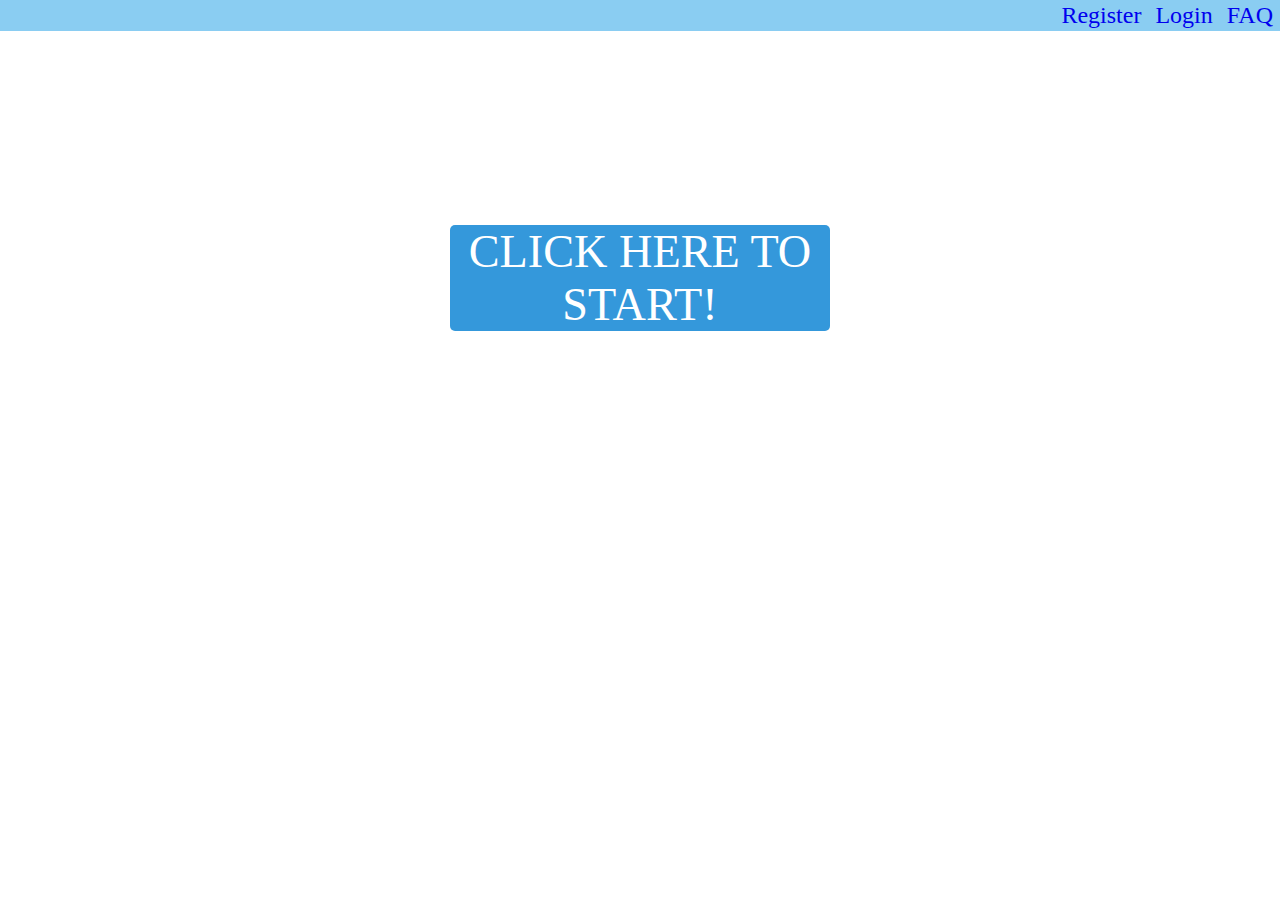
<file: index.html>
<!DOCTYPE html>
<html lang="en">

<head>
    <meta charset="UTF-8">
    <meta name="viewport" content="width=device-width, initial-scale=1.0">
    <title>IronHacker Status</title>
    <link rel="stylesheet" href="css/main.css">
    <link rel="stylesheet" href="//brick.a.ssl.fastly.net/Roboto:400" />
</head>

<body>

    <nav class="nav-bar">
        <ul>
            <li class="title-register"><a href="signup.html">Register</a></li>
            <li class="title-register"><a href="login.html">Login</a></li>
            <li class="title-register"><a href="faq.html">FAQ</a></li>
        </ul>
    </nav>
    <header class="nav-bar-header">
        <div class="titulo-login">
            <h1>Welcome to Ironhacker Status!</h1>
        </div>
    </header>
    <section id="intro">
        <div class="start-button">
            <p class="start"><a class="start" href="questions.html"> Click here to Start!</a></p>
        </div>
        <div class="text-divintro">
            <p class="text-intro">The app that will show how you feel during the bootcamp!</p>
            <p class="text-intro">Press click Start and answer few questions to obtain the result</p>
        </div>
    </section>
    <script src="scripts/Animations.js"></script>
</body>

</html>
</file>
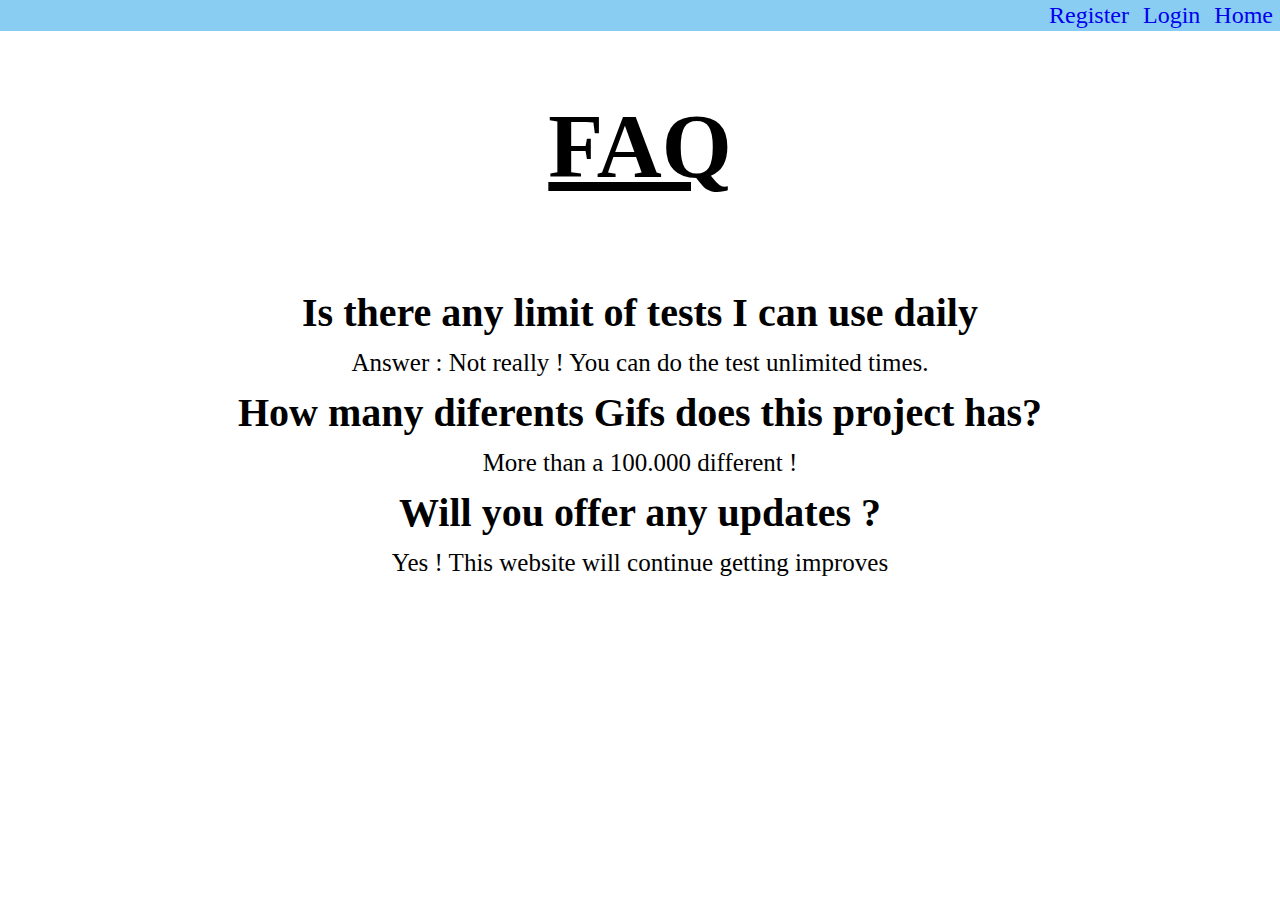
<file: faq.html>
<!DOCTYPE html>
<html lang="en">
<head>
    <meta charset="UTF-8">
    <meta name="viewport" content="width=device-width, initial-scale=1.0">
    <title>FAQ</title>
    <link rel="stylesheet" href="css/faq.css">
</head>
<body>
    <header class="nav-bar-header">
        <nav class="nav-bar">
        <ul>
            <li class ="home"><a href="signup.html">Register</a></li>
            <li class ="home"><a href="login.html">Login</a></li>
            <li class ="home"><a href="index.html">Home</a></li>
          </ul>
        </nav>
        <div class="titulo-login">
            <h1>FAQ</h1>
        </div>
    </header>
    <div class="questionsFAQ">
        <h2> Is there any limit of tests I can use daily</h2>
        <p> Answer : Not really ! You can do the test unlimited times.</p>
        <h2>How many diferents Gifs does this project has? </h2>
        <p> More than a 100.000 different !</p>
        <h2> Will you offer any updates ?</h2>
        <p> Yes ! This website will continue getting improves</p>
    </div>
    
</body>
</html>
</file>
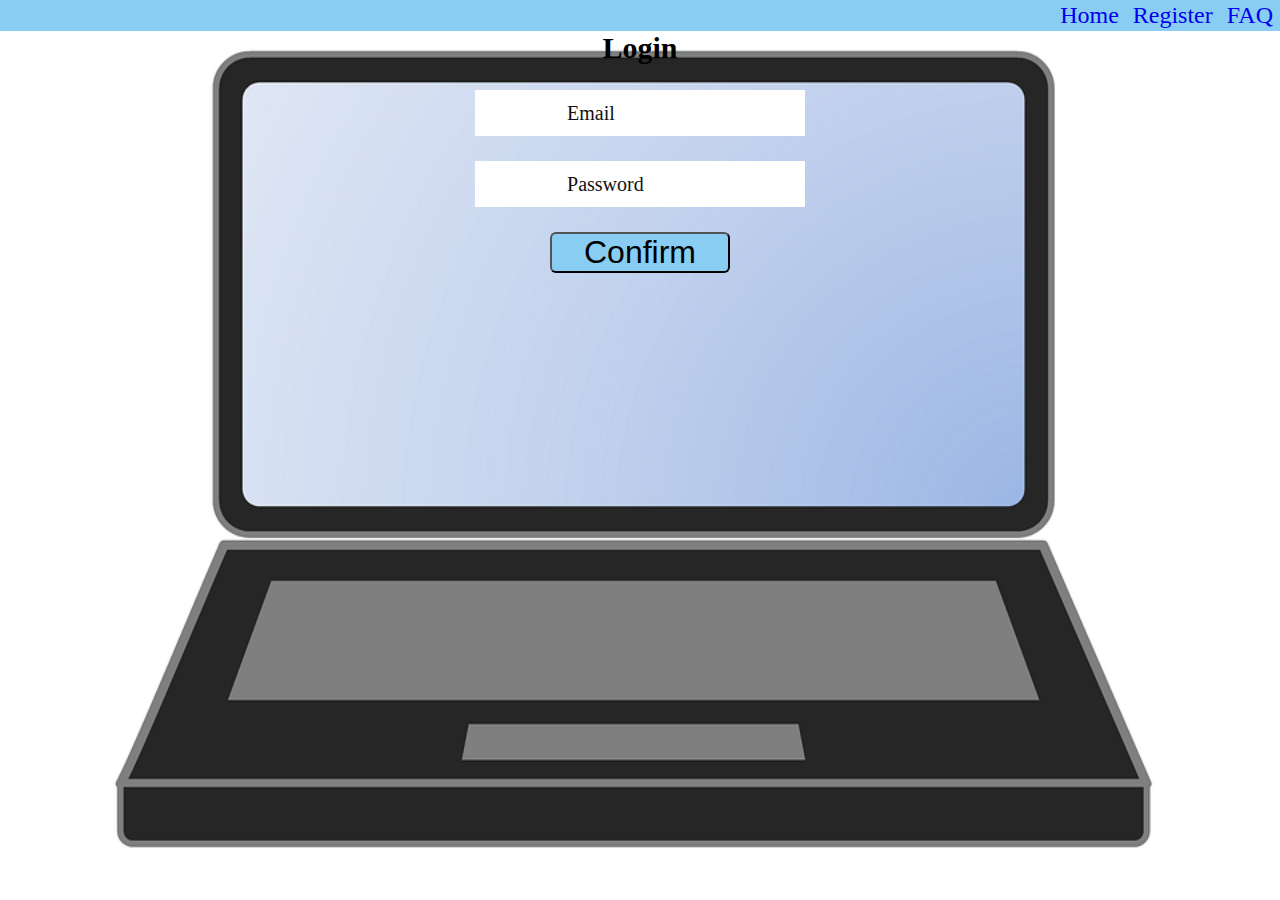
<file: login.html>
<!DOCTYPE html>
<html lang="es">

<head>
  <meta charset="UTF-8">
  <meta name="viewport" content="width=device-width, initial-scale=1, shrink-to-fit=no">
  <title>Login</title>
  <link rel="stylesheet" href="css/login.css">
</head>
<body>
<header>
  <div class="nav-bar-header">
  <nav class="nav-bar">
    <ul>
      <li class="home"><a href="index.html">Home</a></li>
      <li class="home"><a href="signup.html" class="selected">Register</a></li>
      <li class ="home"><a href="faq.html">FAQ</a></li>
    </ul>
  </nav>
</div>
</header>
<main>
  <section class="login"> 
      <h2 class="title-login">Login</h2>
    <div class="login" class="input-group">
      <form action="">
        <div class="input-group">
          <input type="email" id="email" placeholder="" />
          <label class="label" >Email</label>
        </div>
        <div class="input-group">
          <input type="password" id="password" placeholder="" />
          <label class="label">Password</label>
        </div>
        <button type="submit" class="button" id="login-button">Confirm</button>
      </form>
      <div class="message-container">
      </div>
    </div>
  </section>
</main>
  <script src="scripts/Login.js"></script>
  <script src="scripts/Database.js"></script>
  <script src="scripts/Animations.js"></script>
</body>

</html>
</file>
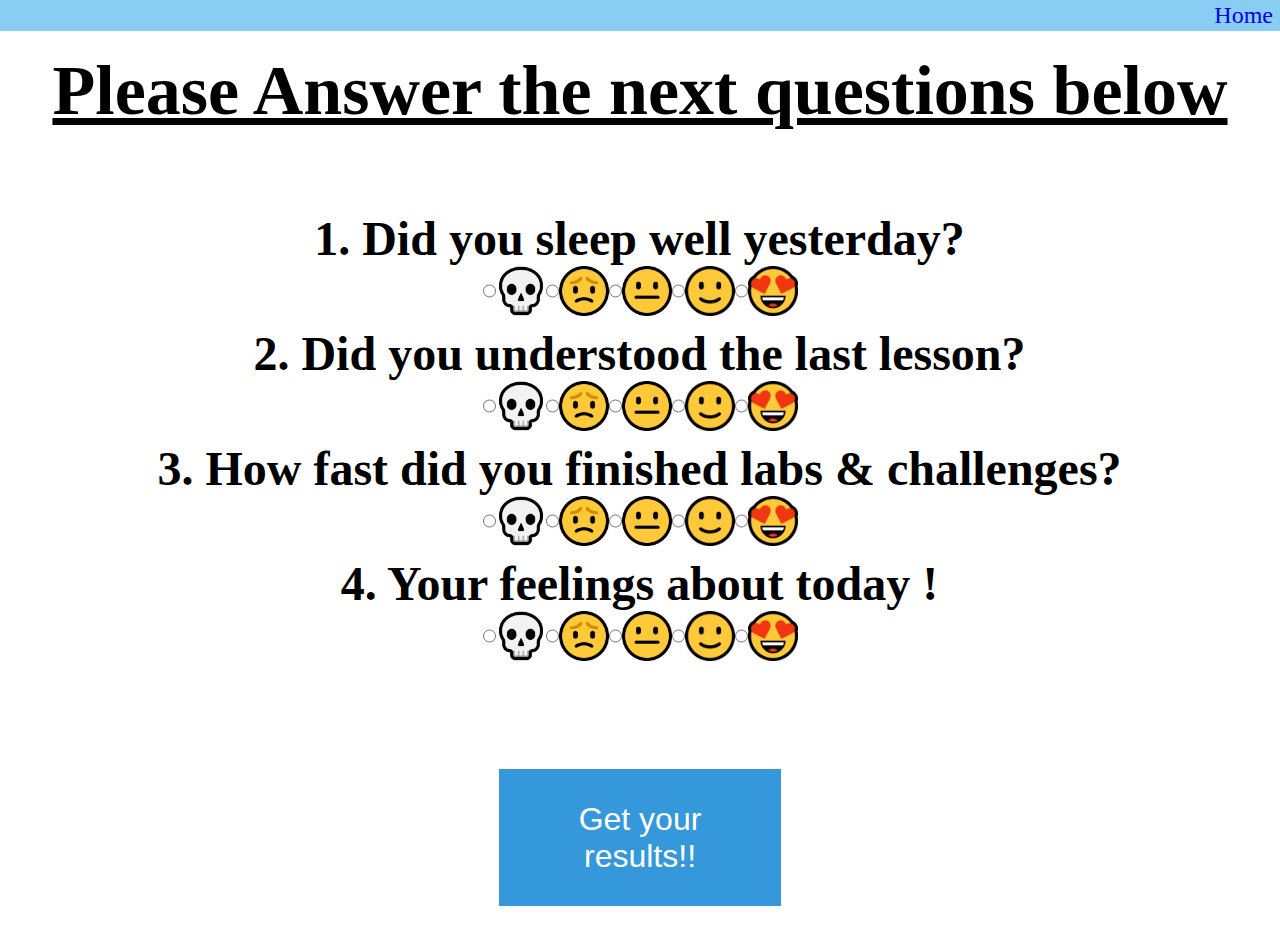
<file: questions.html>
<!DOCTYPE html>
<html lang="en">
<head>
    <meta charset="UTF-8">
    <meta name="viewport" content="width=device-width, initial-scale=1.0">
    <title>Questions</title>
    <link rel="stylesheet" href="css/questions.css">
    <link rel="stylesheet" href="//brick.a.ssl.fastly.net/Roboto:400"/>
</head>
<body>
  <nav class="nav-bar">
    <ul>
        <li class="title-register"><a href="index.html">Home</a></li>
    </ul>
</nav>
<section class="titleq">
  <h2 class="titleQuestion">Please Answer the next questions below</h2>
</section>
    <div class="questions">
        <div class="question">1. Did you sleep well yesterday?<br />
        </div>
        <div class="respuestas">
          <input type="radio" name="preg1" value= 1 /> <img class="emojis" src="./images/Emoji1.png" alt="emoji-dead"><br />
          <input type="radio" name="preg1" value= 2 /> <img class="emojis" src="./images/emoji2.png" alt="emoji-sad"><br />
          <input type="radio" name="preg1" value= 3 /> <img class="emojis" src="./images/emoji3.png" alt="emoji-neutral"><br />
          <input type="radio" name="preg1" value= 4 /> <img class="emojis" src="./images/emoji4.png" alt="emoji-happy"><br />
          <input type="radio" name="preg1" value= 5 /> <img class="emojis" src="./images/emoji5.png" alt="emoji-god"><br />
        </div>
        <div class="question">2. Did you understood the last lesson?<br />
        </div>
        <div class="respuestas">
          <input type="radio" name="preg2" value=1 /> <img class="emojis" src="./images/Emoji1.png" alt="emoji-dead"><br />
          <input type="radio" name="preg2" value=2 /> <img class="emojis" src="./images/emoji2.png" alt="emoji-sad"><br /> 
          <input type="radio" name="preg2" value=3 /> <img class="emojis" src="./images/emoji3.png" alt="emoji-neutral"><br />
          <input type="radio" name="preg2" value=4 /> <img class="emojis" src="./images/emoji4.png" alt="emoji-happy"><br />
          <input type="radio" name="preg2" value=5 /> <img class="emojis" src="./images/emoji5.png" alt="emoji-god"><br />
        </div>
        <div class="question">3. How fast did you finished labs & challenges?<br />
        </div>
        <div class="respuestas">
          <input type="radio" name="preg3" value=1 /> <img class="emojis" src="./images/Emoji1.png" alt="emoji-dead"><br />
          <input type="radio" name="preg3" value=2 /> <img class="emojis" src="./images/emoji2.png" alt="emoji-sad"><br />
          <input type="radio" name="preg3" value=3 /> <img class="emojis" src="./images/emoji3.png" alt="emoji-neutral"><br />
          <input type="radio" name="preg3" value=4 /> <img class="emojis" src="./images/emoji4.png" alt="emoji-happy"><br />
          <input type="radio" name="preg3" value=5 /> <img class="emojis" src="./images/emoji5.png" alt="emoji-god"><br />
        </div>
        <div class="question">4. Your feelings about today ! <br />
        </div>
        <div class="respuestas">
          <input type="radio"  class="score" name="preg4" value=1 /> <img class="emojis" src="./images/Emoji1.png" alt="emoji-dead"><br />
          <input type="radio"  class="score" name="preg4" value=2 /> <img class="emojis" src="./images/emoji2.png" alt="emoji-sad"><br />
          <input type="radio"  class="score" name="preg4" value=3 /> <img class="emojis" src="./images/emoji3.png" alt="emoji-neutral"><br />
          <input type="radio"  class="score" name="preg4" value=4 /> <img class="emojis" src="./images/emoji4.png" alt="emoji-happy"><br />
          <input type="radio"  class="score" name="preg4" value=5 /> <img class="emojis" src="./images/emoji5.png" alt="emoji-god"><br />
        </div>
      </div>
      <div>
        <button type="button" class="grow_ellipse" onclick="finalGif()">Get your results!!</button>
    </div>
    <script src="scripts/Apis.js"></script>
</body>
</html>
</file>
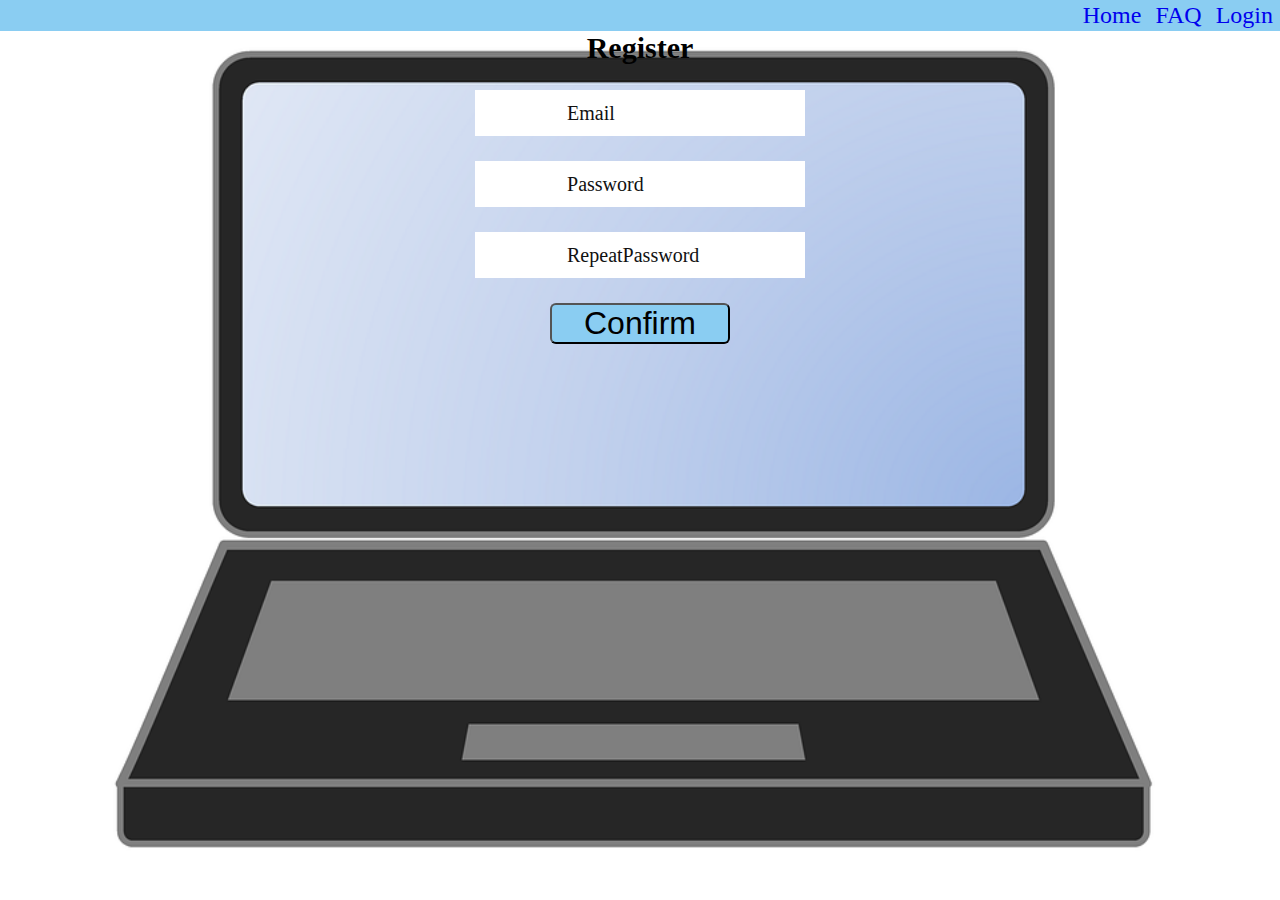
<file: signup.html>
<!DOCTYPE html>
<html lang="es">

<head>
  <meta charset="UTF-8">
  <meta name="viewport" content="width=device-width, initial-scale=1, shrink-to-fit=no">
  <title>Register</title>
  <link rel="stylesheet" href="css/register.css">
</head>

<body>
    <header>
      <div class="nav-bar-header">
        <nav class="nav-bar">
          <ul>
            <li class="home"><a href="index.html">Home</a></li>
            <li class="home"><a href="faq.html">FAQ</a></li>
            <li class="home"><a href="login.html">Login</a></li>
          </ul>
        </nav>
      </div>
    </header>
  <main>
    <section class="login">
      <h2 class="title-register">Register</h2>
      <div class="register" class="input-group">
        <form action="">
          <div class="input-group">
            <input type="email" id="email" placeholder="" />
            <label class="label">Email</label>
          </div>
          <div class="input-group">
            <input type="password" id="password" placeholder="" />
            <label class="label">Password</label>
          </div>
          <div class="input-group">
            <input type="password" id="repeat-password" placeholder="" />
            <label class="label">Repeat Password</label>
          </div>
          <button type="submit" class="button" id="signup-button">Confirm</button>
        </form>
        <div class="message-container">
        </div>
      </div>
    </section>
  </main>
  <script src="scripts/Signup.js"></script>
  <script src="scripts/User.js"></script>
  <script src="scripts/Database.js"></script>
  <script src="scripts/Validator.js"></script>
  <script src="scripts/Animations.js"></script>
</body>

</html>
</file>
<file: css/main.css>
*{
    margin:0;
    padding:0;
}
body{ 
    background-image: url(https://media.giphy.com/media/gGrLR11aNTwad41Qip/giphy.gif);
    background-size: 100%;

   }


/* ESTILO DE LA NAV BAR */
nav{
    display:flex;
    flex-direction: column;
    flex-wrap: nowrap;
    justify-content: center;
    align-items: flex-end;
    background-color:rgb(138,205,242);
}

.nav-bar-header{
    width: 100%;
    height: 100%;
    
}
.nav-bar ul{
    list-style-type: none;
    display: flex;
    flex-direction: row;
}

.nav-bar li{
    padding : 2px 7px 2px 7px;
    
}
.nav-bar a{
    text-decoration: none;

}
/* --------------------------------------------------------------- */

/* Titulo Principal */



/* Texto de introducción */




.title-register{
    font-size: 1.5em;
}

/* Botón Start :  */


.start{
    font-family: 'Roboto'; 
    text-transform: uppercase;
    color: #FFF;
    user-select: none;
    font-size : 1.7em;
    text-decoration: none;
    text-align: center;

}

.titleq{
    margin-right: auto;
    margin-right: auto;
}

@media (max-width: 600px){

    h1{
        text-align: center;
        font-size: 3em;
        color: white;
        text-decoration: underline;
        padding-top: 5%;
    }
    
        
    .start-button{
        display: flex;
        flex-direction: row;
        flex-wrap: nowrap;
        justify-content: center;
        align-items: center;
        align-content: center;
        background: #3498db;
        width: 380px;
        border-radius: 5px;
        margin-right: auto;
    margin-left: auto;
    }

    .text-divintro{
margin-top: 25%;
line-height: 35px;
    }
    .text-intro{
        font-size: 22px;
        color:white;
        text-align: center;
        }
    .titulo-login{
        margin-bottom: 50px;
        }
}

@media (min-width: 601px){
    h1{
        text-align: center;
        font-size: 70px;
        color: white;
        text-decoration: underline;
        padding-top: 5%;
    }
    .titulo-login{
        margin-bottom: 50px;
    }
    
    .text-intro{
        font-size: 35px;
        margin-top: 40px;
        color:white;
        text-align: center;
        
    }
    .start-button{
        display: flex;
        flex-direction: row;
        flex-wrap: nowrap;
        justify-content: center;
        align-items: center;
        align-content: center;
        background: #3498db;
        width: 380px;
        border-radius: 5px;
        margin-right: auto;
    margin-left: auto;
    }
    .text-divintro{
       line-height: 35px;
            }
    
}
</file>
<file: css/faq.css>
*{
    margin:0;
    padding:0;
}
body{ 
    background-image: url(https://media.giphy.com/media/l0CLV6LkWccT6CwG4/giphy.gif);
    background-position: center center;
    background-repeat: no-repeat;
    background-attachment: fixed;
    background-size: cover;
   }


.home{
    font-size: 1.5em;
}
   
nav{
    display:flex;
    flex-direction: column;
    flex-wrap: nowrap;
    justify-content: center;
    align-items: flex-end;
    background-color:rgb(138,205,242);
}

.nav-bar-header{
    width: 100%;
    height: 100%;
    
}
.nav-bar-header ul{
    list-style-type: none;
    display: flex;
    flex-direction: row;
}

.nav-bar-header li{
    padding : 2px 7px 2px 7px;
    
}
.nav-bar-header a{
    text-decoration: none;

}


h1{
    text-align: center;
    font-size: 35px;
    text-decoration: underline;
    padding-top: 5%;
}

.questionsFAQ{
    margin-left: 10%;
    margin-right: 10%;
    margin-top: 20%;
    line-height: 40px;
}

.questionsFAQ p{
    font-size: 20px;
    text-align: center;
    
}

.questionsFAQ h2{
    text-align: center;
    
}

@media (min-width: 600px){
    .questionsFAQ{
        margin-top: 7%;
        line-height: 50px;
    }
    h2{
        font-size: 40px;
    }
    h1{
        font-size: 90px;
    }

.questionsFAQ p{
    font-size: 25px;
}
}
</file>
<file: css/login.css>
*{
    margin:0;
    padding:0;
}

body{ background-image: url(../images/portatil.png);
    background-position: center center;
    background-repeat: no-repeat;
    background-attachment: fixed;
    background-size: cover;
}

.title-login{
    text-align: center;
    padding-top: 10%;
    font-size: 30px;
}

.title-register{
    text-align: center;
    padding-top: 10%;
    font-size: 30px;
}
.login{
    text-align: center;
    
}


.home{
    font-size: 1.5em;
}
   
nav{
    display:flex;
    flex-direction: column;
    flex-wrap: nowrap;
    justify-content: center;
    align-items: flex-end;
    background-color:rgb(138,205,242);
}

.nav-bar-header{
    width: 100%;
    height: 100%;
    
}
.nav-bar-header ul{
    list-style-type: none;
    display: flex;
    flex-direction: row;
}

.nav-bar-header li{
    padding : 2px 7px 2px 7px;
    
}
.nav-bar-header a{
    text-decoration: none;

}


.button{
    text-align: center;
    border-radius: 6px;
    background-color: rgb(138,205,242);
    font-size: 2em;
    width: 180px;
}


.input-group {
    margin: 25px 0;
    position: relative;
    font-size: 20px;
}

.input-group input {
    width: 300px;
    padding: 15px;
    background-color: ryba(255, 255, 255, 0.5);
    color: #111;
    outline: none;
    border: none;
    font-family: "Century Gothic";
}

label {
    position: absolute;
    left: 55px;
    top: 50%;
    transform: translateY(-50%);
    color: #111;
    pointer-events: none;
    font-family: "Century Gothic";
}

label span {
    display: inline-block;
    transition: transform 0.2s, color 0.3s;
}

input:focus+label span,
input:not(:placeholder-shown)+label span {
    transform: translateY(-38px);
    color: #fff;
}

.message-container {
    width: 100%;
    max-width: 800px;
}
.message-container p{
    background-color: rgb(218, 39, 39);
    box-shadow: 0 5px 10px 5px rgb(138,205,242);
    font-size: 20px;
}

@media (min-width: 600px){

    .title-login{
        padding-top: 0px;
    }
    .label{
        text-align: center;
        margin-left: 40%;
        
    }
}
</file>
<file: css/questions.css>
*{
    margin:0;
    padding:0;
}
/* body{ background-image: url(https://media.giphy.com/media/iIN9FhrbOLQekZYw9l/giphy.gif); */
    body{
    Background-image: url(https://media.giphy.com/media/l0CLV6LkWccT6CwG4/giphy.gif);
    background-position: center center;
    background-repeat: no-repeat;
    background-attachment: fixed;
    background-size: cover;

   }
   .respuestas{
    display: flex;
    flex-direction: row;
}

   .questions {
    padding: 10px 40px;
    margin: 10px;
    font-size: 8px;
    font-weight: bold;
    margin-left: auto;
    margin-right: auto;
    }

    .emojis{
        width: 50px;
        height: 50px;
    }

    .question{
        font-size: 25px;
        font-weight: bold;
        padding-top: 10px;
        color: black;
        margin-right: 1px;
    }
/* NAV BAR */
nav{
    display:flex;
    flex-direction: column;
    flex-wrap: nowrap;
    justify-content: center;
    align-items: flex-end;
    background-color:rgb(138,205,242);
}

.nav-bar-header{
    width: 100%;
    height: 100%;
    
}
.nav-bar ul{
    list-style-type: none;
    display: flex;
    flex-direction: row;
}

.nav-bar li{
    padding : 2px 7px 2px 7px;
    
}
.nav-bar a{
    text-decoration: none;

}
.title-register{
    font-size: 1.5em;
}

.button{
    text-align: center;
    border-radius: 6px;
    background-color: rgb(138,205,242);
    font-size: 2em;
}

.register{
    text-align: center;
    
}



/* ----------------------------------------------------------------------- */

/* TITULO Y CUESTIONARIO */
h2{
    font-size: 25px;
    text-align: center;
    text-decoration: underline;
}

/* --------------------------------------------------------------------------- */


/* // BOTON PARA OBTENER LOS RESULTADOS */

.result{
    font-family: 'Roboto'; 
    text-align: center;
    text-transform: uppercase;
    color: #FFF;
    user-select: none;
    font-size : 1.7em;
    text-decoration: none;
}



/* BOTON GET RESULTS */


button {
    font-size: 2em;
    background: #3498db;
    color: #fff;
    border: 0.25rem solid #3498db;
    padding: 0.85em 0.75em;
    margin: 10% 13%; 
    position: relative;
    z-index: 1;
    overflow: hidden;
    
  }
  button:hover {
    color: #3498db;
  }
  button::after {
    content: "";
    background: #ecf0f1;
    position: absolute;
    z-index: -1;
    padding: 0.85em 0.75em;
    display: block;
  }
  
  button.slide_from_left::after {
    top: 0;
    bottom: 0;
    left: -100%;
    right: 100%;
  }
  button.slide_from_right::after {
    top: 0;
    bottom: 0;
    left: 100%;
    right: -100%;
  }
  button.slide_from_top::after {
    left: 0;
    right: 0;
    top: -100%;
    bottom: 100%;
  }
  button.slide_from_bottom::after {
    left: 0;
    right: 0;
    top: 100%;
    bottom: -100%;
  }
  button[class^="grow"]::after {
    transition: all 0.3s ease;
  }
  button[class^="grow"]:hover::after {
    transition: all 0.3s ease-out;
  }
  button.grow_box::after {
    left: 0;
    right: 0;
    top: 0;
    bottom: 0;
    transform: scale(0, 0);
  }
  button.grow_box:hover::after {
    transform: scale(1, 1);
  }
  button.grow_ellipse::after {
    border-radius: 50%;
    left: -50%;
    right: -50%;
    top: -150%;
    bottom: -150%;
    line-height: 8.34em;
    transform: scale(0, 0);
  }
  button.grow_ellipse:hover::after {
    transform: scale(1, 1);
  }
  

  @media (min-width: 750px){

    .questions{
        display: flex;
        margin: 80px;
        flex-direction: column;
        align-items: center;
    }

    h2{
        font-size: 50px;
    }
    button {
        font-size: 2em;
        background: #3498db;
        color: #fff;
        border: 0.25rem solid #3498db;
        padding: 0.85em 0.75em;
        margin: 20% 30%; 
        position: relative;
        z-index: 1;
        overflow: hidden;
        
      }
      .question{
          font-size: 28px;
      }
  
}
@media (min-width: 1100px){

    .questions{
        display: flex;
        margin: 60px;
        flex-direction: column;
        align-items: center;
    }

    h2{
        font-size: 70px;
        margin-top: 20px;
    }
    button {
        font-size: 2em;
        background: #3498db;
        color: #fff;
        border: 0.25rem solid #3498db;
        padding: 0.85em 0.75em;
        margin: 3% 39%; 
        position: relative;
        z-index: 1;
        overflow: hidden;
        
      }
      .question{
          font-size: 48px;
      }
  
}
</file>
<file: css/register.css>
*{
    margin:0;
    padding:0;
}
body{ background-image: url(../images/portatil.png);
    background-position: center center;
    background-repeat: no-repeat;
    background-attachment: fixed;
    background-size: cover;
}

.title-register{
    text-align: center;
    padding-top: 10%;
    font-size: 30px;
}
   


/* ESTILO DE LA NAV BAR  */


.home{
    font-size: 1.5em;
}
   
nav{
    display:flex;
    flex-direction: column;
    flex-wrap: nowrap;
    justify-content: center;
    align-items: flex-end;
    background-color:rgb(138,205,242);
}

.nav-bar-header{
    width: 100%;
    height: 100%;
    
}
.nav-bar-header ul{
    list-style-type: none;
    display: flex;
    flex-direction: row;
}

.nav-bar-header li{
    padding : 2px 7px 2px 7px;
    
}
.nav-bar-header a{
    text-decoration: none;

}
/* --------------------------------------------------------------- */

.button{
    text-align: center;
    border-radius: 6px;
    background-color: rgb(138,205,242);
    font-size: 2em;
    width: 180px;
}

.register{
    text-align: center;
    
}


.input-group {
    margin: 25px 0;
    position: relative;
    font-size: 20px;
}

.input-group input {
    width: 300px;
    padding: 15px;
    background-color: ryba(255, 255, 255, 0.5);
    color: #111;
    outline: none;
    border: none;
    font-family: "Century Gothic";
}

label {
    position: absolute;
    left: 55px;
    top: 50%;
    transform: translateY(-50%);
    color: #111;
    pointer-events: none;
    font-family: "Century Gothic";
}

label span {
    display: inline-block;
    transition: transform 0.2s, color 0.3s;
}

input:focus+label span,
input:not(:placeholder-shown)+label span {
    transform: translateY(-38px);
    color: #fff;
}

.message-container {
    width: 100%;
    max-width: 800px;
}
.message-container p{
    background-color: rgb(218, 39, 39);
    box-shadow: 0 5px 10px 5px rgb(138,205,242);
    font-size: 20px;
}

@media (min-width: 600px){

    .title-register{
        padding-top: 0px;
    }
    .label{
        text-align: center;
        margin-left: 40%;
        
    }
}
</file>
